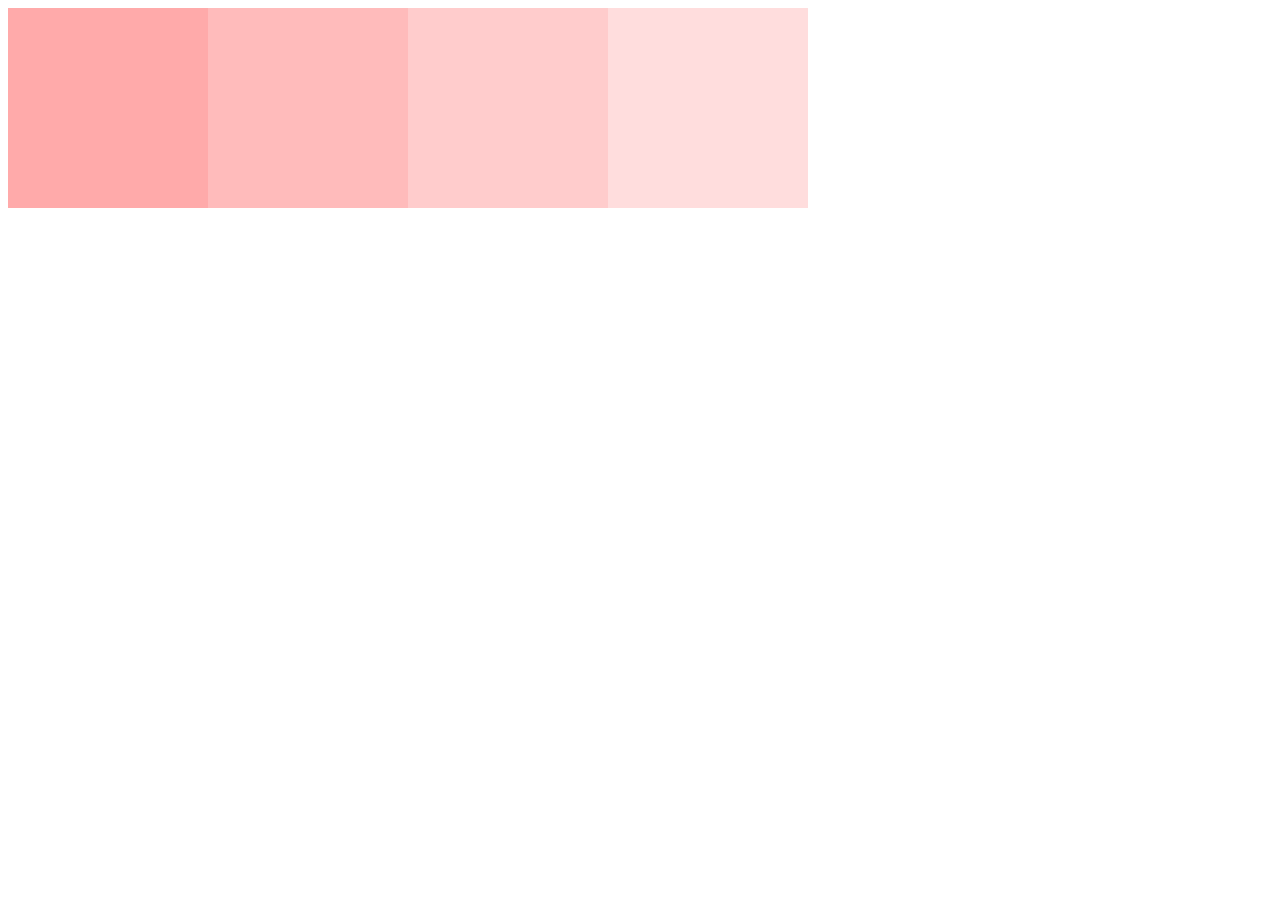
<file: lesson7/index.html>
<!DOCTYPE html><!DOCTYPE html>
<html lang="ja">
  <head>
    <meta cahrset="UTF-8" />
    <link rel="stylesheet" href="app.css" />
  </head>
  <body>
    <div class="box">
      <div class="box1 bg1"></div>
      <div class="box1 bg2"></div>
      <div class="box1 bg3"></div>
      <div class="box1 bg4"></div>
    </div>
    <script src="jquery.min.js"></script>
    <script src="app.js"></script>
  </body>
</html>
</file>
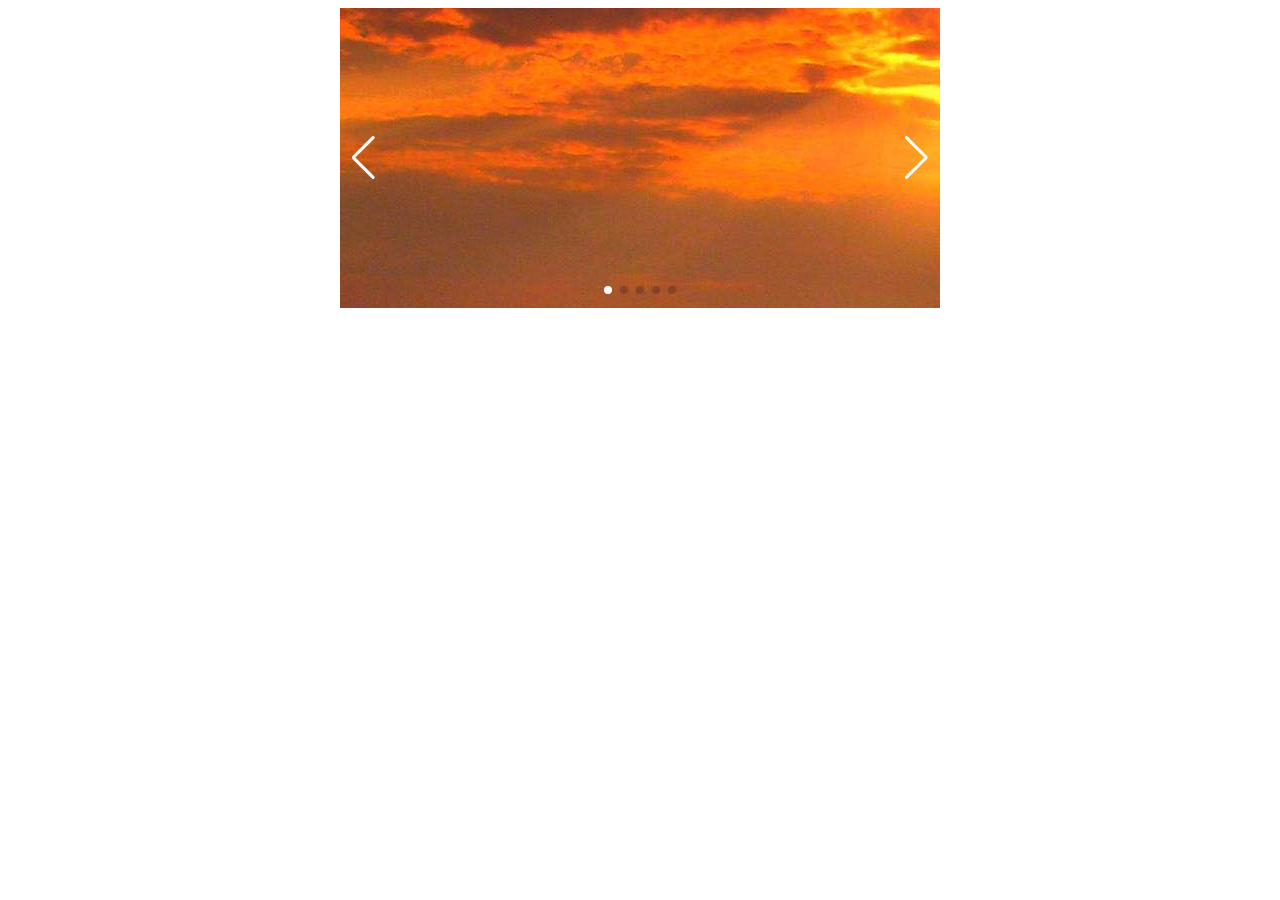
<file: SlideShow-Lesson/index.html>
<!DOCTYPE html>
<html lang="ja">
  <head>
     <meta charset="UTF-8" />
    <link rel="stylesheet" href="https://cdn.jsdelivr.net/npm/swiper@8/swiper-bundle.min.css"/>
    <script src="https://cdn.jsdelivr.net/npm/swiper@8/swiper-bundle.min.js"></script>
    <link rel="stylesheet" href="style.css" />
    <title>Swiper導入</title>
  </head>
  <body>
    <div class="swiper">
      <div class="swiper-wrapper">
        <div class="swiper-slide">
          <img src="img/nature-1.jpg" alt="">
        </div>
        <div class="swiper-slide">
          <img src="img/nature-2.jpg" alt="">
        </div>
        <div class="swiper-slide">
          <img src="img/nature-3.jpg" alt="">
        </div>
        <div class="swiper-slide">
          <img src="img/nature-4.jpg" alt="">
        </div>
        <div class="swiper-slide">
          <img src="img/nature-5.jpg" alt="">
        </div>
      </div>
      <div class="swiper-pagination"></div>
      <div class="swiper-button-prev"></div>
      <div class="swiper-button-next"></div>
    </div>
    <script src="script.js"></script>
  </body>
</html>
</file>
<file: lesson7/app.css>
.box1{
  background-color: #FFFFFF;
  height: 200px;
  width: 200px;
  float: left;
}

.bg1{
  background-color: #FFAAAA;
}

.bg2{
  background-color: #FFBBBB;
}

.bg3{
  background-color: #FFCCCC;
}

.bg4{
  background-color: #FFDDDD;
}
</file>
<file: SlideShow-Lesson/style.css>
.swiper {
  width: 600px;
  height: 300px;
}

:root {
  --swiper-navigation-color: #ffffff;
  --swiper-pagination-color: #ffffff;
}
</file>
